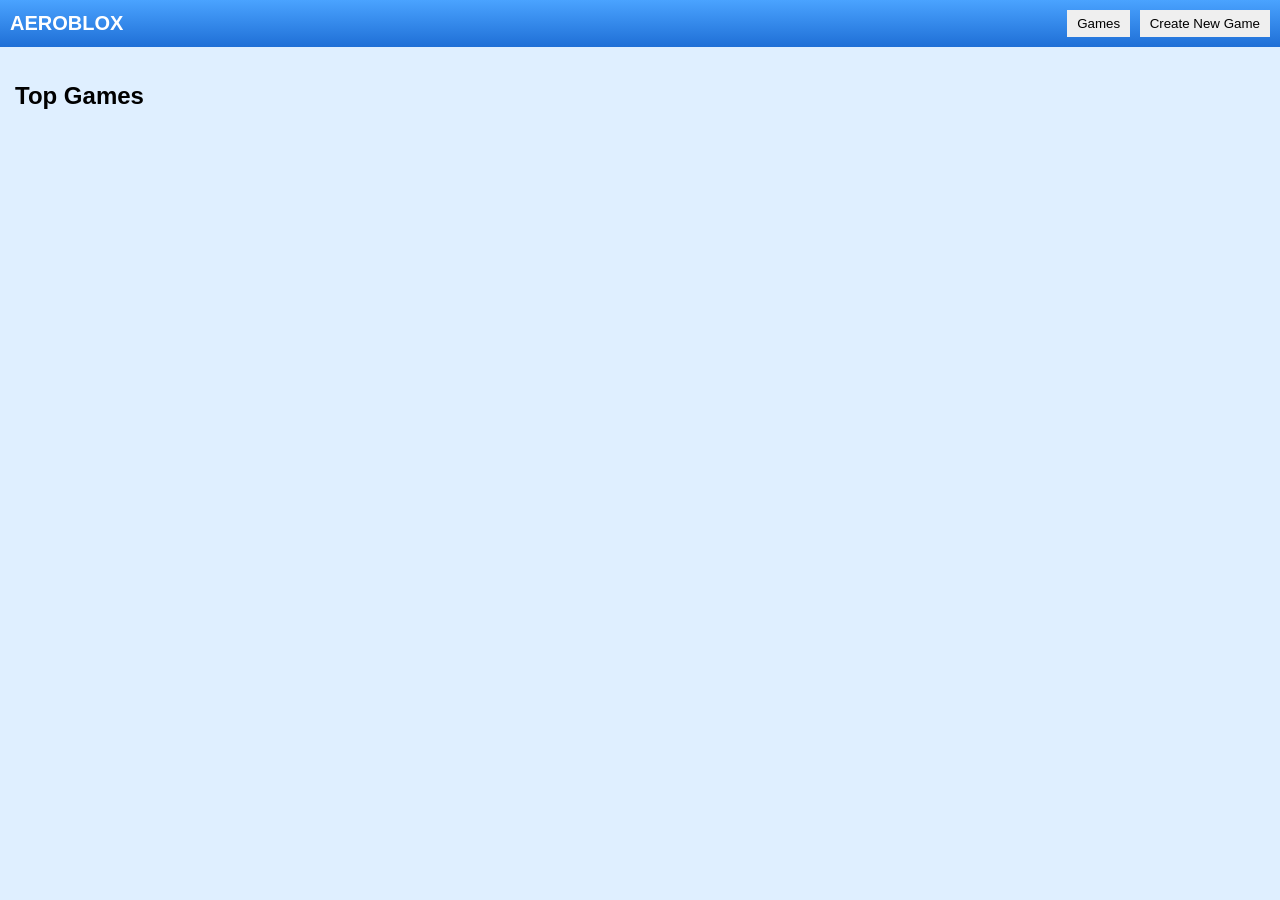
<file: index.html>
<!DOCTYPE html>
<html>
<head>
  <title>Aeroblox Hub</title>
  <link rel="stylesheet" href="css/style.css">
</head>

<body>

<div class="topbar">
  <div class="logo">AEROBLOX</div>

  <div class="nav">
    <button onclick="showTab('games')">Games</button>
    <button onclick="window.location.href='create.html'">Create New Game</button>
  </div>
</div>

<div class="container">

  <div id="gamesTab">
    <h2>Top Games</h2>
    <div id="games"></div>
  </div>

</div>

<script type="module" src="js/hub.js"></script>

<script>
function showTab(tab) {
  document.getElementById("gamesTab").style.display =
    tab === "games" ? "block" : "none"
}
</script>

</body>
</html>
</file>
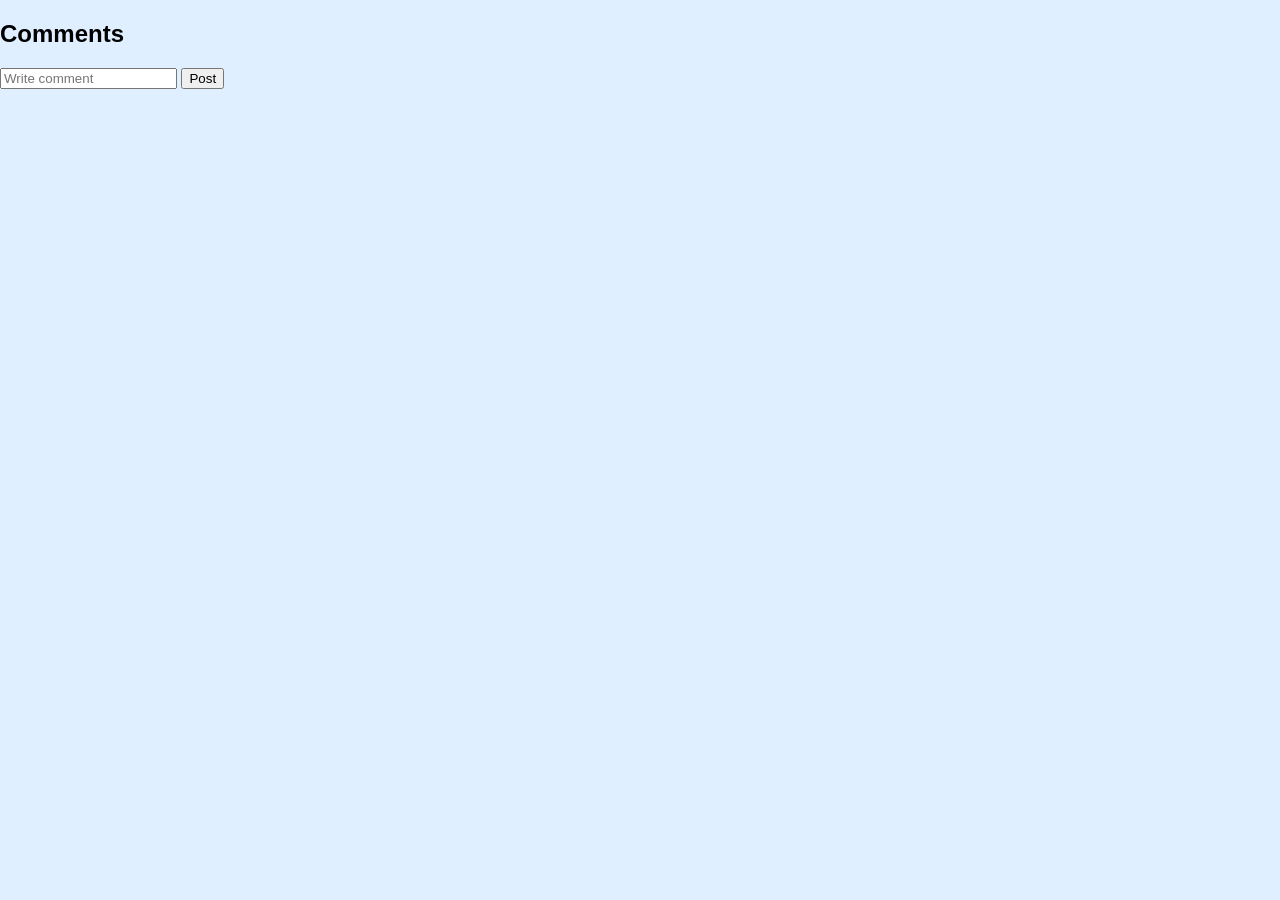
<file: game.html>
<!DOCTYPE html>
<html>
<head>
  <title>Game</title>
  <link rel="stylesheet" href="css/style.css">
</head>

<body>

<div id="gameInfo"></div>

<h2>Comments</h2>
<div id="comments"></div>

<input id="commentBox" placeholder="Write comment">
<button id="postBtn">Post</button>

<script type="module" src="js/game.js"></script>

</body>
</html>
</file>
<file: css/style.css>
body {
  margin: 0;
  font-family: Arial;
  background: #dfefff;
}

.topbar {
  background: linear-gradient(#4aa3ff, #1f6fd6);
  color: white;
  padding: 10px;
  display: flex;
  justify-content: space-between;
  align-items: center;
}

.logo {
  font-weight: bold;
  font-size: 20px;
}

.nav button {
  margin-left: 5px;
  padding: 6px 10px;
  border: none;
  cursor: pointer;
}

.container {
  padding: 15px;
}

.game {
  background: white;
  padding: 10px;
  margin: 10px 0;
  border-radius: 6px;
  border: 1px solid #ccc;
}
</file>
